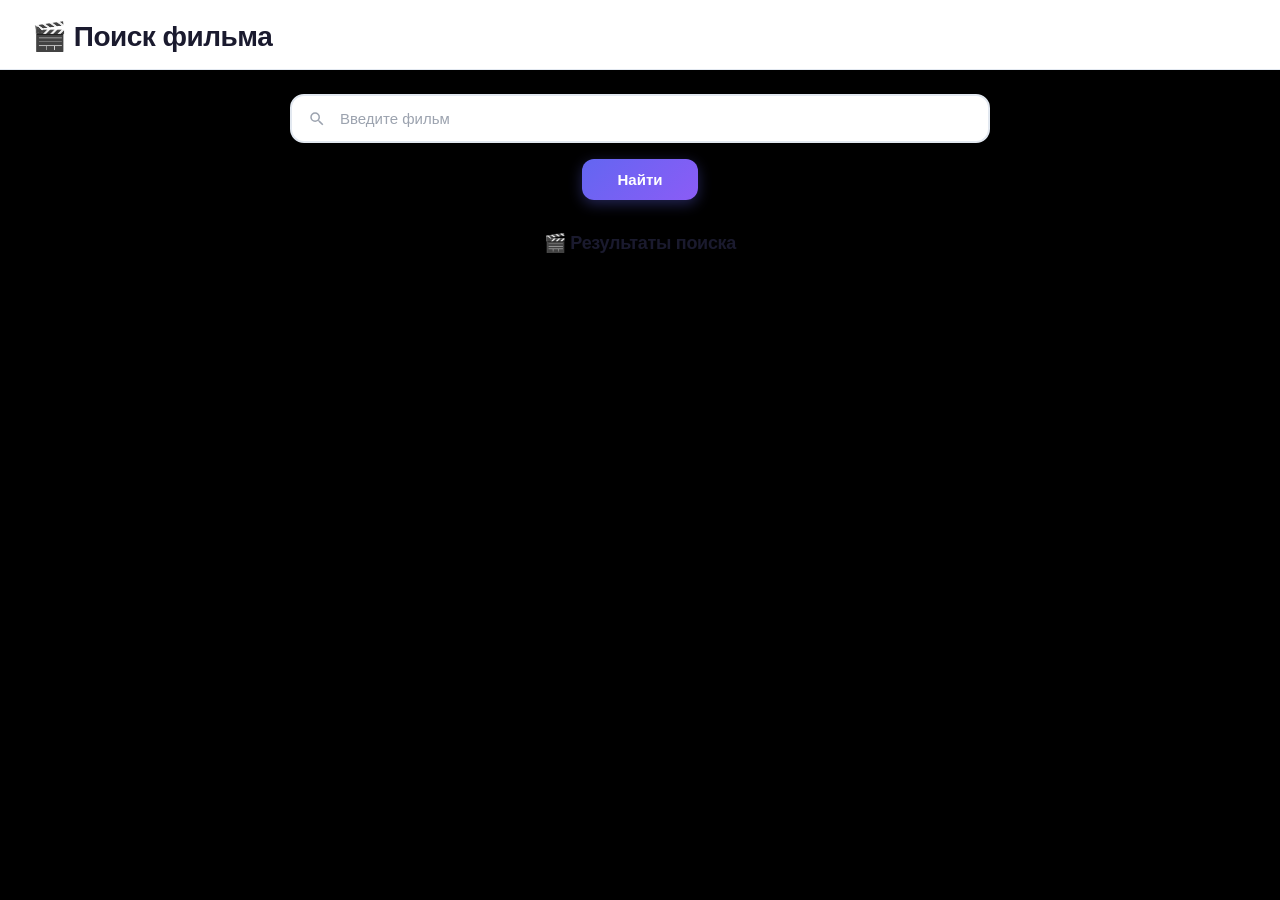
<file: index.html>
<!DOCTYPE html>
<html lang="ru">
<head>
  <meta charset="UTF-8">
  <meta name="viewport" content="width=device-width, initial-scale=1.0">
  <title>Поиск фильмов</title>

  <link rel="stylesheet" href="style.css">
</head>
<body>

  <h1>Поиск фильма</h1>

  <input type="text" id="search" placeholder="Введите фильм">
  <button onclick="findMovie()">Найти</button>

  <div id="movie"></div>

  <script src="script.js"></script>
</body>
</html>
</file>
<file: style.css>
* {
  margin: 0;
  padding: 0;
  box-sizing: border-box;
}

body {
  font-family: 'Inter', Arial, sans-serif;
  background: #f4f6f9;
  color: #1a1a2e;
  min-height: 100vh;
  padding: 0;
}

/* ==================== HEADER ==================== */
h1 {
  font-size: 28px;
  font-weight: 800;
  color: #1a1a2e;
  text-align: left;
  padding: 20px 32px 16px;
  background: #ffffff;
  border-bottom: 1px solid #e2e8f0;
  position: sticky;
  top: 0;
  z-index: 100;
  letter-spacing: -0.5px;
}

h1::before {
  content: '🎬 ';
}

/* ==================== SEARCH BAR ==================== */
input[type="text"] {
  display: block;
  margin: 24px auto 16px;
  padding: 14px 20px 14px 48px;
  width: 90%;
  max-width: 700px;
  font-size: 15px;
  font-family: 'Inter', Arial, sans-serif;
  border: 2px solid #e2e8f0;
  border-radius: 14px;
  background: #ffffff url("data:image/svg+xml,%3Csvg xmlns='http://www.w3.org/2000/svg' width='18' height='18' fill='%239ca3af' viewBox='0 0 24 24'%3E%3Cpath d='M15.5 14h-.79l-.28-.27A6.471 6.471 0 0 0 16 9.5 6.5 6.5 0 1 0 9.5 16c1.61 0 3.09-.59 4.23-1.57l.27.28v.79l5 4.99L20.49 19l-4.99-5zm-6 0C7.01 14 5 11.99 5 9.5S7.01 5 9.5 5 14 7.01 14 9.5 11.99 14 9.5 14z'/%3E%3C/svg%3E") 16px center no-repeat;
  color: #1a1a2e;
  outline: none;
  transition: all 0.3s ease;
  box-shadow: 0 2px 8px rgba(0, 0, 0, 0.04);
}

input[type="text"]:focus {
  border-color: #6366f1;
  box-shadow: 0 0 0 4px rgba(99, 102, 241, 0.1), 0 2px 12px rgba(0, 0, 0, 0.06);
  background-color: #fefefe;
}

input[type="text"]::placeholder {
  color: #9ca3af;
  font-weight: 400;
}

/* ==================== SEARCH BUTTON ==================== */
button {
  display: block;
  margin: 0 auto 32px;
  padding: 12px 36px;
  font-size: 15px;
  font-weight: 600;
  font-family: 'Inter', Arial, sans-serif;
  color: #ffffff;
  background: linear-gradient(135deg, #6366f1, #8b5cf6);
  border: none;
  border-radius: 12px;
  cursor: pointer;
  transition: all 0.3s ease;
  box-shadow: 0 4px 14px rgba(99, 102, 241, 0.35);
}

button:hover {
  transform: translateY(-2px);
  box-shadow: 0 6px 20px rgba(99, 102, 241, 0.45);
  background: linear-gradient(135deg, #5558e6, #7c4fe0);
}

button:active {
  transform: translateY(0);
  box-shadow: 0 2px 8px rgba(99, 102, 241, 0.3);
}

/* ==================== MOVIE CONTAINER ==================== */
#movie {
  display: flex;
  flex-wrap: wrap;
  justify-content: center;
  gap: 20px;
  padding: 0 24px 48px;
  max-width: 1200px;
  margin: 0 auto;
}

/* ==================== MOVIE CARD - HORIZONTAL LAYOUT ==================== */
#movie > div {
  display: flex;
  flex-direction: column;
  align-items: center;
  gap: 20px;
  margin: 0 !important;
  padding: 20px !important;
  border: 1px solid #e2e8f0 !important;
  border-radius: 16px !important;
  width: 300 !important;
  max-width: 600px;
  background: #ffffff !important;
  transition: all 0.3s cubic-bezier(0.4, 0, 0.2, 1) !important;
  box-shadow: 0 2px 8px rgba(0, 0, 0, 0.04), 0 1px 3px rgba(0, 0, 0, 0.06);
  position: relative;
  overflow: hidden;
}

#movie > div:hover {
  transform: translateY(-4px) scale(1.01) !important;
  box-shadow: 0 12px 28px rgba(0, 0, 0, 0.1), 0 4px 12px rgba(0, 0, 0, 0.06);
  border-color: #d1d5db !important;
}

/* ==================== POSTER IMAGE - LEFT SIDE ==================== */
#movie > div a img {
  width: 140px !important;
  height: 200px;
  object-fit: cover;
  border-radius: 12px !important;
  flex-shrink: 0;
  box-shadow: 0 4px 12px rgba(0, 0, 0, 0.15);
  order: 1;
}

/* ==================== CARD CONTENT - RIGHT SIDE ==================== */
#movie > div h2,
#movie > div p,
#movie > div button,
#movie > div a:not(:has(img)) {
  order: 2;
}

/* ==================== CARD TITLE ==================== */
#movie > div h2 {
  font-size: 20px;
  font-weight: 700;
  color: #1a1a2e;
  margin: 0 0 8px 0;
  line-height: 1.3;
  letter-spacing: -0.3px;
}

/* ==================== YEAR ==================== */
#movie > div p {
  font-size: 14px;
  color: #6b7280;
  margin: 0 0 16px 0;
  font-weight: 500;
}

#movie > div p::before {
  content: '📅 ';
}

/* ==================== FAVORITE BUTTON ==================== */
#movie > div button {
  display: inline-block;
  margin: 0 0 12px 0 !important;
  padding: 10px 20px !important;
  font-size: 13px !important;
  font-weight: 600 !important;
  color: #6366f1 !important;
  background: rgba(99, 102, 241, 0.08) !important;
  border: 1px solid rgba(99, 102, 241, 0.2) !important;
  border-radius: 8px !important;
  cursor: pointer;
  transition: all 0.2s ease !important;
  box-shadow: none !important;
}

#movie > div button:hover {
  background: rgba(99, 102, 241, 0.15) !important;
  border-color: rgba(99, 102, 241, 0.4) !important;
  transform: none !important;
}

/* ==================== TRAILER LINK ==================== */
#movie > div a[style*="color:white"] {
  display: inline-block;
  margin: 0;
  font-size: 13px;
  font-weight: 600;
  color: #6366f1 !important;
  text-decoration: none;
  transition: color 0.2s ease;
}

#movie > div a[style*="color:white"]:hover {
  color: #4f46e5 !important;
  text-decoration: underline;
}

/* ==================== HIDE BR TAGS ==================== */
#movie > div br {
  display: none;
}

/* ==================== LOADING / ERROR STATES ==================== */
#movie h2 {
  font-size: 18px;
  font-weight: 600;
  color: #6b7280;
  margin: 40px auto;
  text-align: center;
  width: 100%;
}

/* ==================== SCROLLBAR ==================== */
::-webkit-scrollbar {
  width: 8px;
}

::-webkit-scrollbar-track {
  background: #f4f6f9;
}

::-webkit-scrollbar-thumb {
  background: #c4c9d4;
  border-radius: 4px;
}

::-webkit-scrollbar-thumb:hover {
  background: #a0a7b8;
}

/* ==================== RESPONSIVE ==================== */
@media (max-width: 768px) {
  h1 {
    padding: 16px 20px 14px;
    font-size: 22px;
  }

  input[type="text"] {
    width: 95%;
    padding: 12px 16px 12px 42px;
  }

  #movie {
    padding: 0 12px 32px;
    gap: 16px;
  }

  #movie > div {
    width: 100% !important;
    max-width: 100% !important;
    padding: 16px !important;
    gap: 16px;
  }

  #movie > div a img {
    width: 100px !important;
    height: 150px;
  }

  #movie > div h2 {
    font-size: 16px;
  }
}

/* ==================== FEATURED BANNER STYLE ==================== */
#movie::before {
  content: '🎬 Результаты поиска';
  display: block;
  font-size: 18px;
  font-weight: 700;
  color: #1a1a2e;
  width: 100%;
  margin-bottom: 20px;
  letter-spacing: -0.3px;
}
</file>
